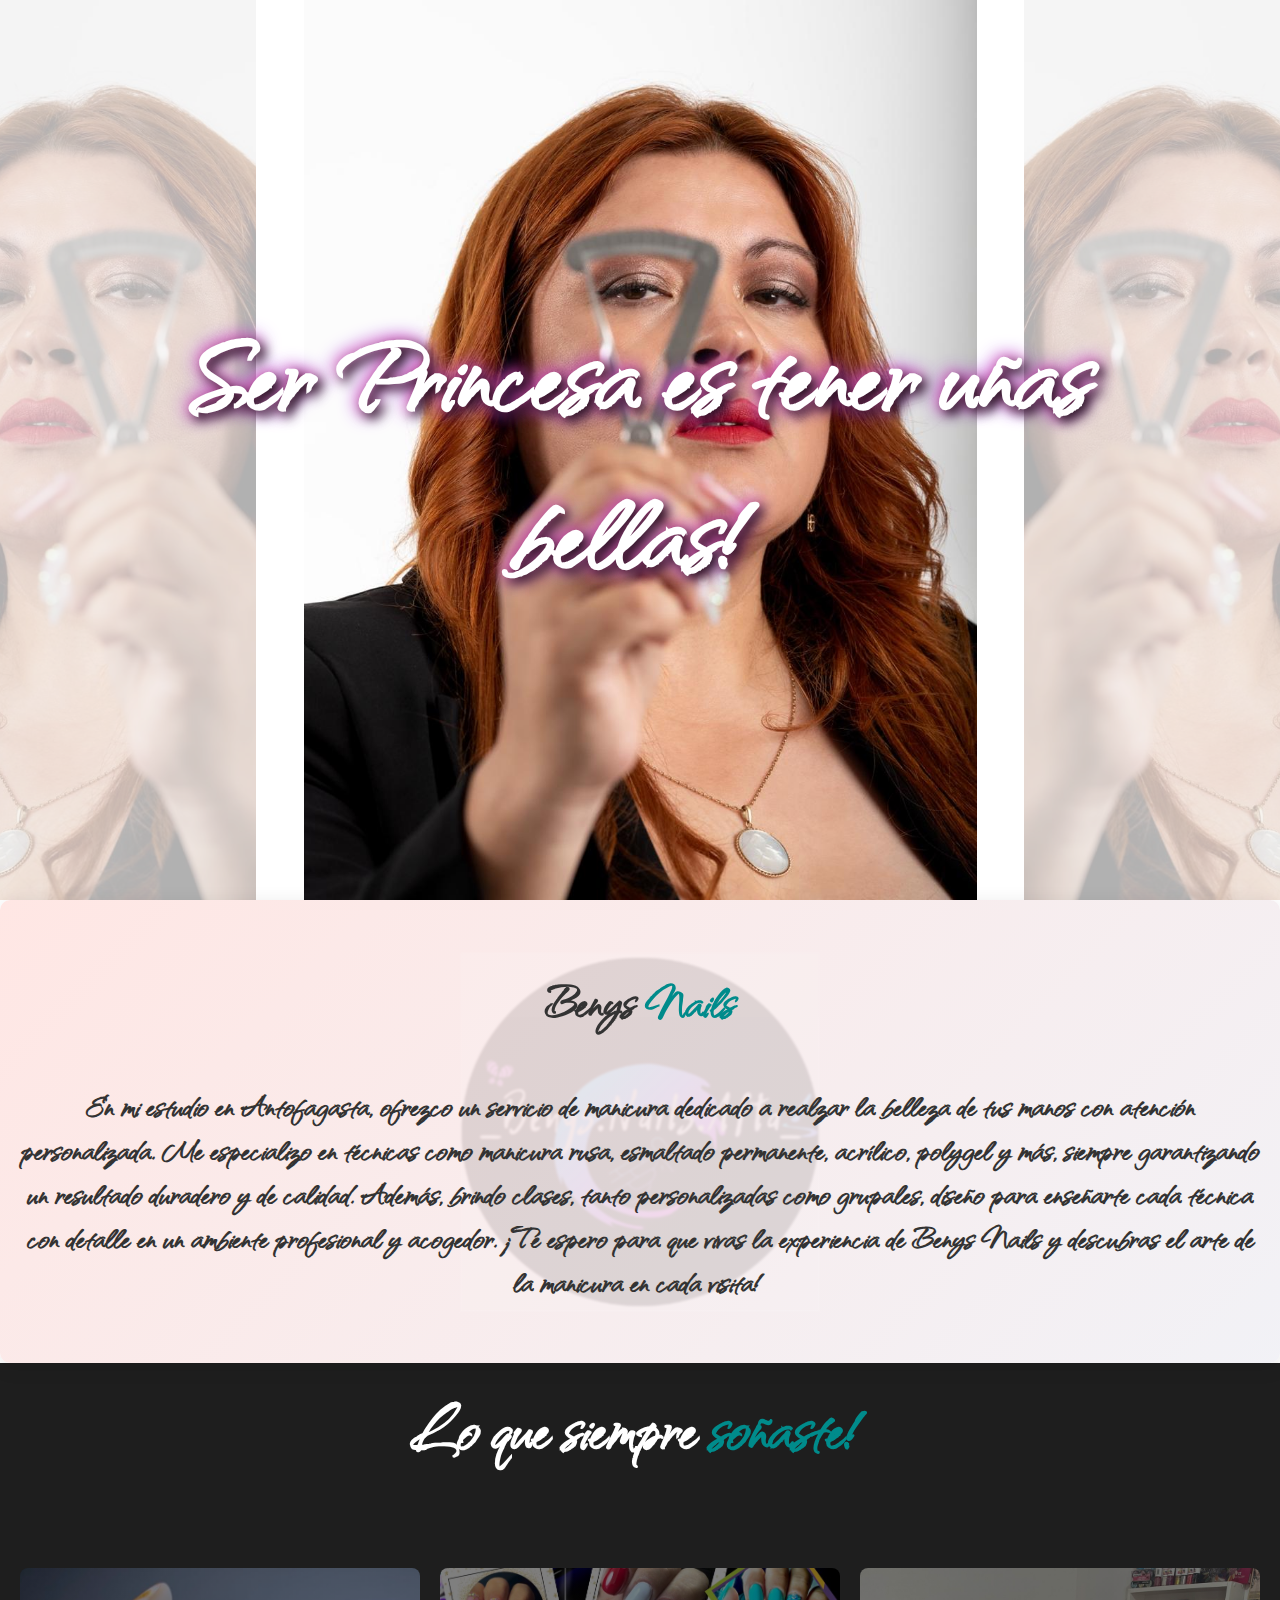
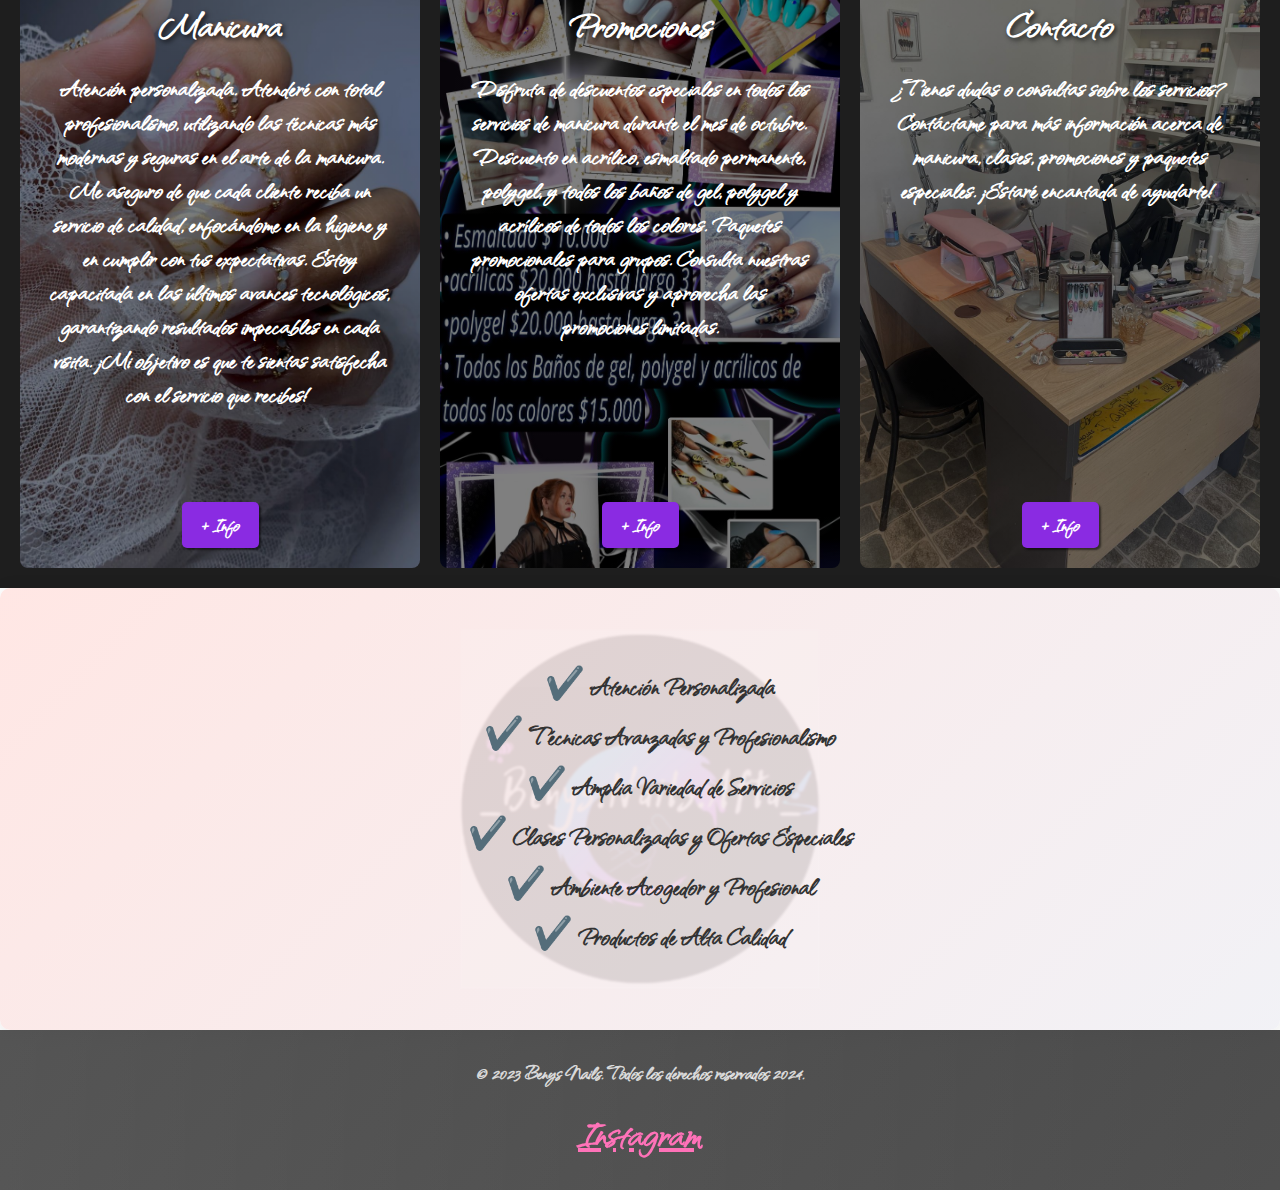
<file: index.html>
<!DOCTYPE html>
<html lang="es">
<head>
    <meta charset="UTF-8">
    <meta http-equiv="X-UA-Compatible" content="IE=edge">
    <meta name="viewport" content="width=device-width, initial-scale=1.0">
    <link rel="stylesheet" href="css/styles.css">
    <title>Benys</title>
</head>
<body>
    <section id="hero">
        <div class="hero-container">
            <div class="carousel">
                <div class="carousel-image active" style="background-image: url('image/IMG-20241011-WA0051.jpg');"></div>
                <div class="carousel-image" style="background-image: url('image/IMG-20241011-WA0050.jpg');"></div>
                <div class="carousel-image" style="background-image: url('image/IMG-20241011-WA0048.jpg');"></div>
                <div class="carousel-image" style="background-image: url('image/IMG-20241011-WA0049.jpg');"></div>
            </div>
             
            <div class="side-image left-reflection"></div>
            <div class="side-image right-reflection"></div>
        </div>
    
        <div class="hero-content">
            <h1 id="painted-text">
                <span>Ser Princesa</span>
                <span>es tener uñas bellas!</span>
            </h1>
        </div>        
    </section> 

    <section id="reseña">
        <div class="container"> 
            <div class="img-container"></div>
            <h2>Benys <span 
            class="color-acento">Nails</span></h2>
            <p>En mi estudio en Antofagasta, ofrezco un servicio
                de manicura dedicado a realzar la belleza de tus manos 
                con atención personalizada. Me especializo en técnicas
                como manicura rusa, esmaltado permanente, acrílico, polygel y más, 
                siempre garantizando un resultado duradero y de calidad.
                Además, brindo clases, tanto personalizadas como grupales, 
                diseño para enseñarte cada técnica con detalle en un ambiente profesional y acogedor.
                ¡Te espero para que vivas la experiencia de Benys Nails y descubras 
                el arte de la manicura en cada visita!</p>
        </div>
    </section>

    <section id="Menu">
        <div class="container"> 
            <h2>Lo que siempre <span
                class="color-acento"> soñaste!</span></h2>
            <div class="menu">
                <div class="carta"  id="manicura">
                    <h3>Manicura</h3>
                    <p>Atención personalizada. Atenderé con total profesionalismo, 
                        utilizando las técnicas más modernas y seguras
                        en el arte de la manicura. Me aseguro de que cada cliente reciba un servicio 
                        de calidad, enfocándome en la higiene y en cumplir con tus expectativas.
                                
                        Estoy capacitada en las últimos avances tecnológicos, 
                        garantizando resultados impecables en cada visita. 
                        ¡Mi objetivo es que te sientas satisfecha con el servicio que recibes!</p>
                        <a href="./manicura.html"><button>+ Info</button></a>
                </div>
                <div class="carta" id="promociones">
                    <h3>Promociones</h3>
                    <p>Disfruta de descuentos especiales en todos los servicios de manicura durante el mes de octubre.
                                
                        Descuento en acrílico, esmaltado permanente, polygel, y todos los baños de gel, polygel y acrílicos de todos los colores.
                        Paquetes promocionales para grupos.
                                
                        Consulta nuestras ofertas exclusivas y aprovecha las promociones limitadas.</p>
                    <a href="./promociones.html"><button>+ Info</button></a>
                </div>
                <div class="carta" id="contacto">
                    <h3>Contacto</h3>
                    <p>¿Tienes dudas o consultas sobre los servicios?

                        Contáctame para más información acerca de manicura, clases, promociones y paquetes especiales.
                                
                        ¡Estaré encantada de ayudarte!</p>
                    <a href="./contacto.html"><button>+ Info</button></a>
                </div>   
            </div>
        </div>
    </section>

    <section id="caracteristicas">
        <div class="container">
            <ul>
                <li>✔️ Atención Personalizada</li>
                <li>✔️ Técnicas Avanzadas y Profesionalismo</li>
                <li>✔️ Amplia Variedad de Servicios</li>
                <li>✔️ Clases Personalizadas y Ofertas Especiales</li>
                <li>✔️ Ambiente Acogedor y Profesional</li>
                <li>✔️ Productos de Alta Calidad</li>
            </ul>
        </div>
    </section>

    <footer>
        <div class="container">
            <p>&copy; 2023 Benys Nails. Todos los derechos reservados 2024.</p>
            <div class="social-links">
                <a href="https://www.instagram.com/_benys.nails.afta_" target="_blank">Instagram</a>
            </div>
        </div>
    </footer>
    <script src="./js/script.js"></script>

</body>
</html>
</file>
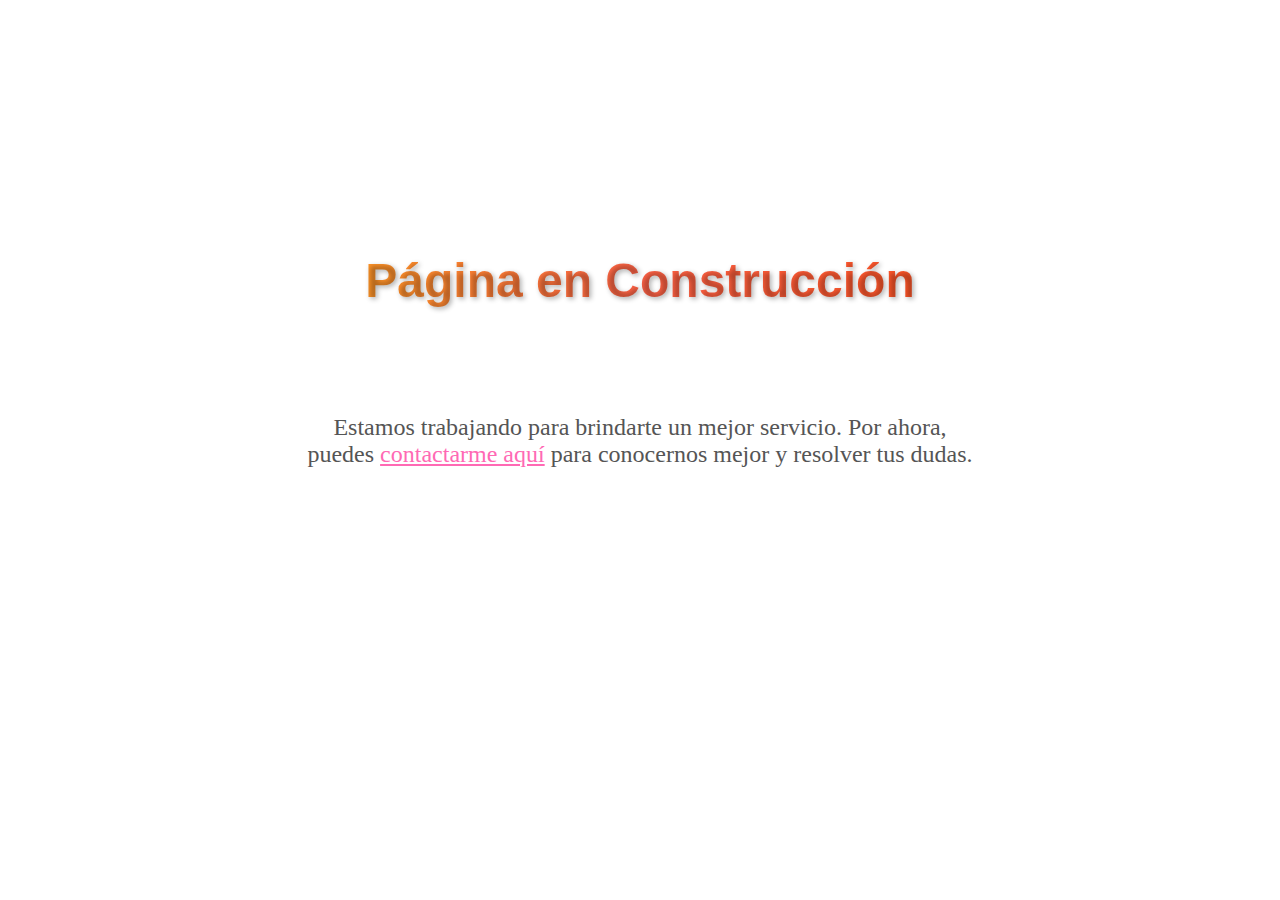
<file: contacto.html>
<!DOCTYPE html>
<html lang="en">
<head>
    <!DOCTYPE html>
<html lang="es">
<head>
    <meta charset="UTF-8">
    <meta http-equiv="X-UA-Compatible" content="IE=edge">
    <meta name="viewport" content="width=device-width, initial-scale=1.0">
    <link rel="stylesheet" href="css/styles0.css">
    <title>Contacto</title>
</head>
<body>
    <header>
        <h1>Página en Construcción</h1>
    </header>
    <main>
        <div class="construction-message">
            <p>Estamos trabajando para brindarte un mejor servicio. Por ahora, <br>
               puedes <a href="https://wa.me/56950095272">contactarme aquí</a> para conocernos mejor y resolver tus dudas.</p>
        </div>
    </main>
</body>
</html>
</file>
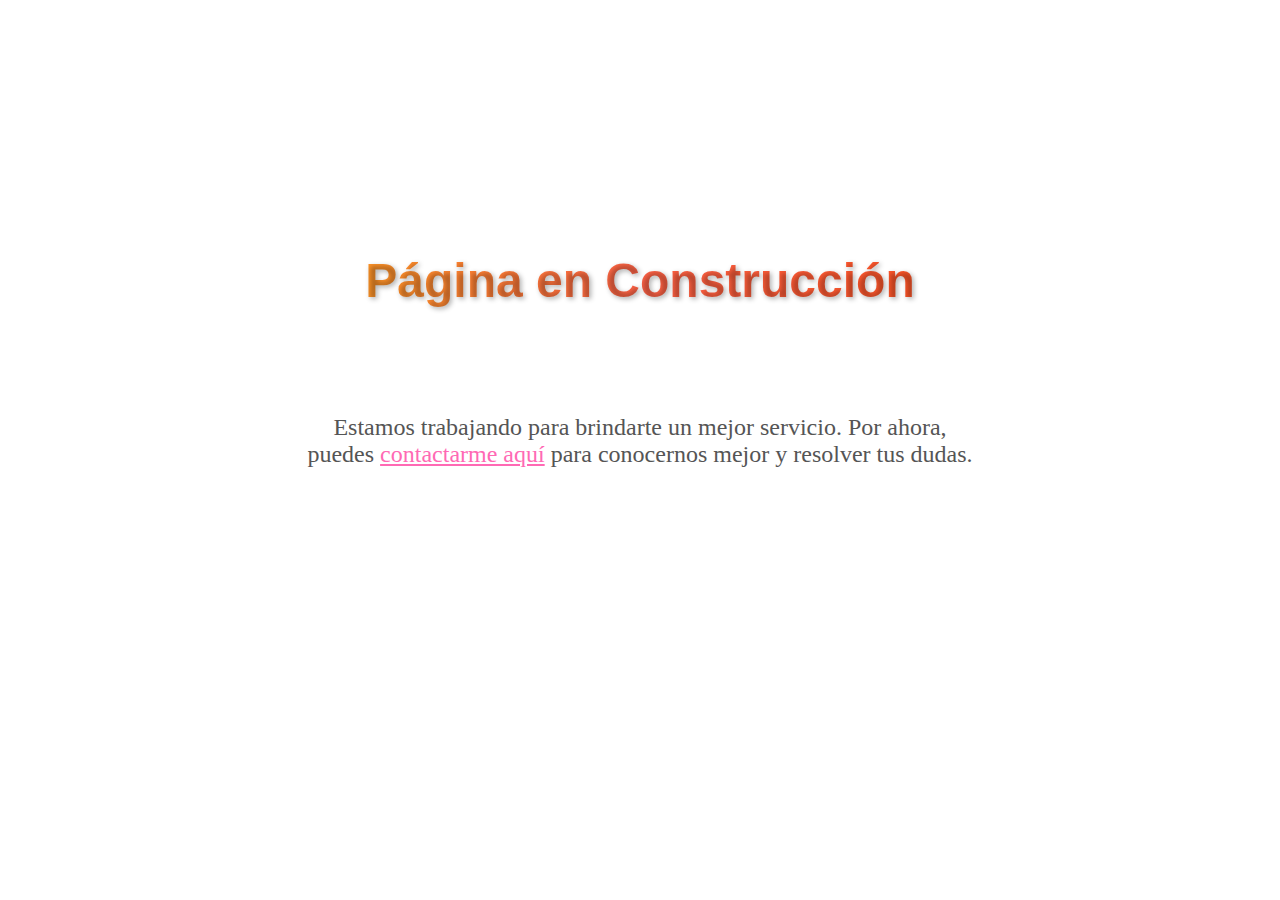
<file: manicura.html>
<!DOCTYPE html>
<html lang="en">
<head>
    <!DOCTYPE html>
<html lang="es">
<head>
    <meta charset="UTF-8">
    <meta http-equiv="X-UA-Compatible" content="IE=edge">
    <meta name="viewport" content="width=device-width, initial-scale=1.0">
    <link rel="stylesheet" href="css/styles0.css">
    <title>Manicura</title>
</head>
<body>
    <header>
        <h1>Página en Construcción</h1>
    </header>
    <main>
        <div class="construction-message">
            <p>Estamos trabajando para brindarte un mejor servicio. Por ahora, <br>
               puedes <a href="https://wa.me/56950095272">contactarme aquí</a> para conocernos mejor y resolver tus dudas.</p>
        </div>
    </main>
</body>
</html>
</file>
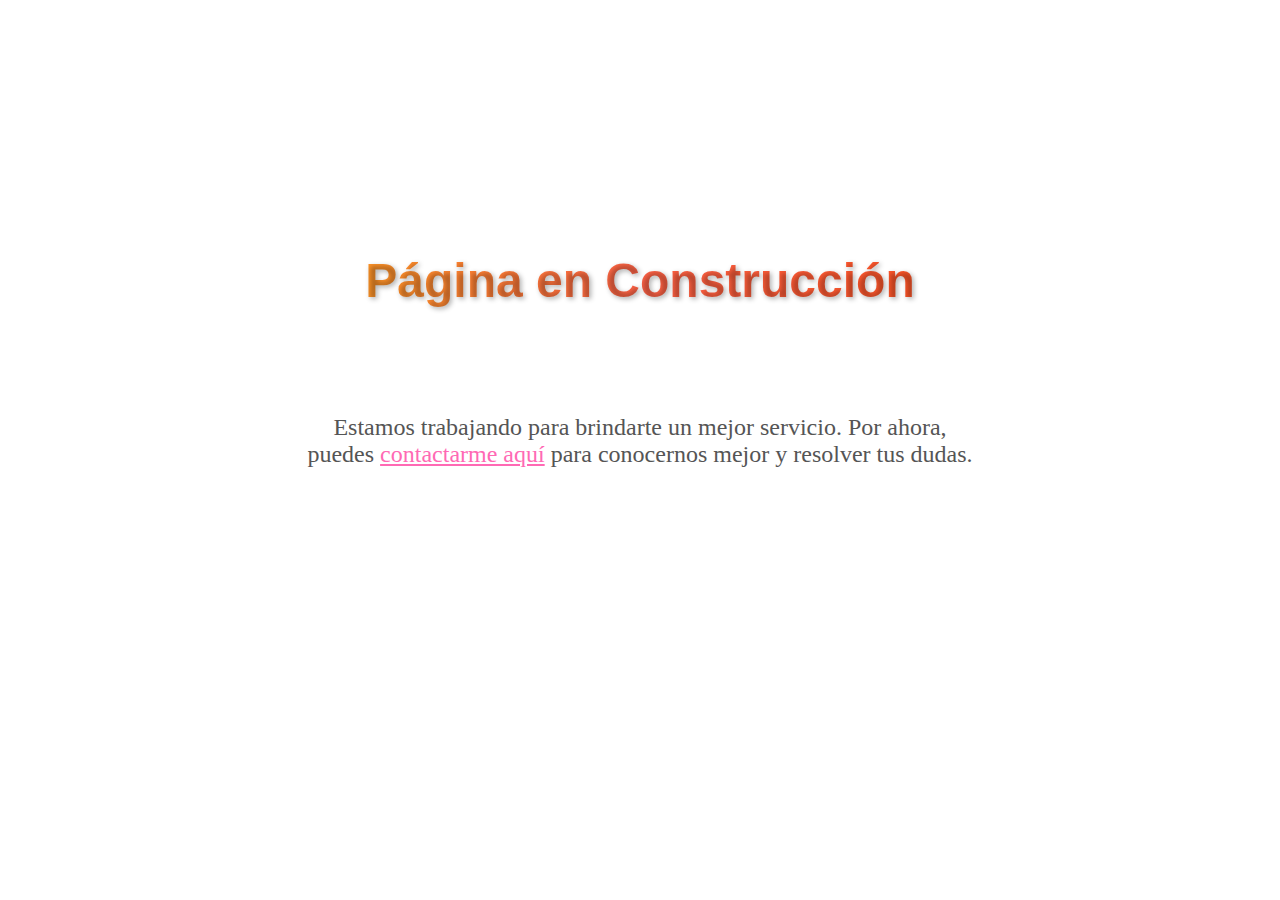
<file: promociones.html>
<!DOCTYPE html>
<html lang="en">
<head>
    <!DOCTYPE html>
<html lang="es">
<head>
    <meta charset="UTF-8">
    <meta http-equiv="X-UA-Compatible" content="IE=edge">
    <meta name="viewport" content="width=device-width, initial-scale=1.0">
    <link rel="stylesheet" href="css/styles0.css">
    <title>Promociones</title>
</head>
<body>
    <header>
        <h1>Página en Construcción</h1>
    </header>
    <main>
        <div class="construction-message">
            <p>Estamos trabajando para brindarte un mejor servicio. Por ahora, <br>
               puedes <a href="https://wa.me/56950095272">contactarme aquí</a> para conocernos mejor y resolver tus dudas.</p>
        </div>
    </main>
</body>
</html>
</file>
<file: css/styles.css>
*,
*::before,
*::after {
    box-sizing: border-box;
}

/* Importar las fuentes personalizadas */
@font-face {
    font-family: 'MiFuente';
    src: url('../fonts/QwitcherGrypen-Regular.ttf') format('truetype'),
         url('../fonts/QwitcherGrypen-Bold.ttf') format('truetype');
}

body{
    font-family: 'MiFuente', sans-serif;
    font-weight: bold;
    margin: 0;
}

h1{ font-size: 4.5em;}
h2{ font-size: 3.7em;}
h3{ font-size: 3em}
p{ font-size: 2.5em}
ul{ list-style: none;}
li{ font-size: 2em;}

.container{
    max-width: 1300px;
    margin: auto;
}

/* Estilo base para los botones */
button {
    font-family: 'MiFuente', Arial, sans-serif; 
    font-weight: bold;
    background: transparent; 
    color: black; 
    border: 2px solid black; 
    padding: 5px 10px; 
    font-size: 2em; 
    cursor: pointer; 
    border-radius: 5px; 
    box-shadow: 2px 2px 2px rgba(0, 0, 0, 0.5);
    transition: background-color 0.3s, color 0.3s; 
}

/* Efecto hover para los botones */
button:hover {
    background: linear-gradient(to right, #40E0D0, #FF69B4, #8A2BE2); 
    color: white; 
    border: none; 
} 

/* Estilos de la sección hero */
#hero {
    position: relative;
    display: flex;
    flex-direction: column;
    align-items: center;
    justify-content: center;
    height: 100vh;
    color: white;
    overflow: hidden;
}

.hero-container {
    position: relative;
    width: 100%;
    height: 100%;
    display: flex;
    flex-direction: column;
    text-align: center;
    align-items: center;
    justify-content: center;
}

/* Carrusel principal */
.carousel {
    position: absolute;
    top: 0;
    left: 0;
    width: 60%; 
    height: 100%;
    z-index: 1;
}

.carousel-image {
    background-size: contain; 
    background-position: center;
    background-repeat: no-repeat;
    background-attachment: fixed;
    opacity: 0;
    position: absolute;
    transition: opacity 1s ease-in-out;
}

/* Ajuste de la imagen central para mantener el texto dentro */
.carousel-image.active {
    width: 100vw;
    height: 100vh; 
    opacity: 1;
}

/* Reflejos laterales */
.side-image {
    width: 20%;
    height: 100%;
    background-size: cover;
    background-position: center;
    opacity: 0.30; 
    position: absolute;
    top: 0;
    filter: blur(0.1px) brightness(0.9);    
    z-index: 0;
}

.left-reflection {
    left: 0;
    transform: scaleX(-1); 
}

.right-reflection {
    right: 0;
}

/* Contenido hero */
.hero-content {
    position: absolute;
    z-index: 2;
    max-width: 85%; 
    margin: 0 auto;
    text-align: center;
}

/* Estilos del contenedor del texto */
#painted-text {
    font-size: 9em;
    color: #FFFFFF; 
    text-shadow: 5px 5px 12px rgba(0, 0, 0, 0.9), 0px 0px 15px #FF69B4, 0px 0px 20px #8A2BE2;
    animation: shadowPulse 1.5s infinite alternate, colorChange 5s infinite linear;
}

/* Sombra pulsante más intensa */
@keyframes shadowPulse {
    0% { text-shadow: 3px 3px 8px rgba(0, 0, 0, 0.8), 0px 0px 10px #FF69B4, 0px 0px 15px #8A2BE2; }
    100% { text-shadow: 5px 5px 15px rgba(0, 0, 0, 1), 0px 0px 20px #FF69B4, 0px 0px 30px #8A2BE2; }
}

/* Cambio de color en el texto */
@keyframes colorChange {
    0% { color: #FF69B4; }
    33% { color: #8A2BE2; }
    66% { color: #40E0D0; }
    100% { color: #FF69B4; }
}

/* #painted-text span {
    display: block;
    text-align: center;
}*/

/* Contenedor principal de la sección de reseña */
#reseña {
    position: relative;
    padding: 20px;
    background: linear-gradient(135deg, rgba(255, 228, 225, 0.9), rgba(240, 240, 245, 0.9));
    border-radius: 10px;
    box-shadow: 0px 4px 20px rgba(0, 0, 0, 0.1);
    color: #333;
    text-align: center;
    overflow: hidden;
}

/* Logo como marca de agua en el fondo */
#reseña::before {
    content: "";
    position: absolute;
    top: 50%;
    left: 50%;
    width: 300px; 
    height: 300px;
    background-image: url('../image/ultimo.jpg');
    background-size: cover;
    background-position: center;
    opacity: 0.1; 
    transform: translate(-50%, -50%) scale(1.2); 
    z-index: 0; 
    filter: blur(1px); 
}

/* Estilo del contenido para que esté encima del logo */
#reseña .container {
    position: relative;
    z-index: 1;
}

#reseña .color-acento{ 
    color: darkcyan;
}

/* Estilo principal de la sección #Menu */
#Menu {
    background-color: rgb(30, 30, 30);
    color: white;
    text-align: center;
    padding: 20px;
}

#Menu h2 {
    margin-top: 0;
    font-size: 5em;
    padding-bottom: 10px;
}

#Menu .color-acento{ 
    color: darkcyan;
}

#Menu .container {
    display: flex;
    flex-direction: column;
    gap: 20px;
    margin: 0 auto;
}

.menu {
    display: flex;
    flex-direction: column;
    gap: 20px; 
}

/* Estilos para cada carta individual */
.carta {
    position: relative;
    color: white;
    border-radius: 8px;
    overflow: hidden;
    display: flex ;
    flex-direction: column;
    align-items: center;
    justify-content: center;
    height: 200px;
    background-size: cover;
    background-position: center;
    text-align: center;
    transition: transform 0.3s ease;
}

.carta h3 {
    font-size: 3.5em;
    margin-top: 10px;
    position: relative;
    z-index: 1;
    color: #fff;
    text-shadow: 2px 2px 5px rgba(0, 0, 0, 0.8);
    }

.carta p{
    display: none;
}

.carta:hover {
    transform: scale(1.03);
}

/* Estilos específicos para cada carta según su posición */
#manicura {
    background-image: linear-gradient(0deg, rgba(0, 0, 0, 0.5), rgba(0, 0, 0, 0.5)), url(../image/IMG-20241011-WA0030.jpg);
}

#promociones {
    background-image: linear-gradient(0deg, rgba(0, 0, 0, 0.5), rgba(0, 0, 0, 0.5)), url(../image/octubre.jpg);
}

#contacto {
    background-image: linear-gradient(0deg, rgba(0, 0, 0, 0.5), rgba(0, 0, 0, 0.5)), url(../image/estudio.jpg);
}

/* Botón de información */
.carta button {
    position: center;
    bottom: 20px;
    padding: 10px 20px;
    font-size: 1.5em;
    color: white;
    background-color: #8A2BE2;
    border: none;
    border-radius: 5px;
    cursor: pointer;
    transition: background-color 0.3s;
}

.carta button:hover {
    background-color: #FF69B4;
}

/* Efecto de fondo similar al de #reseña para #caracteristicas */
#caracteristicas {
    position: relative;
    padding: 50px 20px;
    background: linear-gradient(135deg, rgba(255, 228, 225, 0.9), rgba(240, 240, 245, 0.9));
    border-radius: 10px;
    box-shadow: 0px 4px 20px rgba(0, 0, 0, 0.1);
    color: #333;
    text-align: center;
    overflow: hidden;
}

/* Fondo de marca de agua para #caracteristicas */
#caracteristicas::before {
    content: "";
    position: absolute;
    top: 50%;
    left: 50%;
    width: 300px;
    height: 300px;
    background-image: url('../image/ultimo.jpg'); 
    background-size: cover;
    background-position: center;
    opacity: 0.1; 
    transform: translate(-50%, -50%) scale(1.2);
    z-index: 0;
    filter: blur(1px); 
}

/* Estilos para centrar el contenido sobre el fondo */
#caracteristicas .container {
    position: relative;
    z-index: 1;
    display: flex;
    flex-direction: column;
    align-items: center;
    text-align: center;
}

/* Estilo para cada ítem de la lista */
#caracteristicas li {
    margin: 10px 0px;
    font-size: 2em; 
    color: #333;
}

/* Estilos para el footer */
footer {
    background: linear-gradient(135deg, rgba(40, 40, 40, 0.9), rgba(60, 60, 60, 0.9));
    color: #fff;
    text-align: center;
    padding: 30px 0;
    position: relative;
    overflow: hidden;
}

footer .container {
    max-width: 1200px;
    margin: 0 auto;
    display: flex;
    flex-direction: column;
    align-items: center;
    gap: 10px;
}

/* Estilo del texto principal */
footer p {
    margin: 0;
    font-size: 1.5em;
    color: rgba(255, 255, 255, 0.8);
    z-index: 1;
}

/* Animación de un brillo sutil en el texto */
footer p::after {
    content: '';
    position: absolute;
    top: 50%;
    left: -100%;
    width: 200%;
    height: 100%;
    background: linear-gradient(90deg, transparent, rgba(255, 255, 255, 0.4), transparent);
    opacity: 0.3;
    transform: translateY(-50%);
    animation: shine 5s infinite;
}

/* Keyframe para el efecto de brillo */
@keyframes shine {
    0% { left: -100%; }
    100% { left: 100%; }
}

/* Redes sociales como iconos en el footer*/ 
footer .social-links {
    font-size: 1.7em;
    display: flex;
    gap: 15px;
    margin-top: 10px;
}

footer .social-links a {
    color: #FF69B4;
    font-size: 1.8em;
    transition: color 0.3s;
}

footer .social-links a:hover {
    color: #40E0D0;
}

@media (min-width: 720px){
    header .container {
        flex-direction: row;
        justify-content: space-between;
    }

    .menu {
        display: flex;
        flex-direction: row;
        justify-content: center;
        gap: 20px;
    }

    .carta {
        position: relative;
        display: flex;
        flex-direction: column;
        align-items: center;
        justify-content: flex-start;
        width: 400px; 
        height: 600px; 
        padding: 20px;
        color: white;
        background-size: cover;
        background-position: center;
        border-radius: 8px;
        overflow: hidden;
        transition: transform 0.3s ease;
        text-align: center;
    }

    .carta h3 {
        font-size: 3em;
        margin: 10px 0;
        align-self: center; 
    }

    .carta p {
        font-size: clamp(1.3em, 2.4vw, 2em);
        display: block;
        margin: 10px 0; 
        padding: 0 10px; 
        flex-grow: 1; 
        overflow-y: auto; 
    }

    .carta button {
        font-size: 1.5em;
        padding: 10px 20px;
        margin-top: 10px;
        align-self: center;
        background-color: #8A2BE2;
        border: none;
        color: white;
        border-radius: 5px;
        cursor: pointer;
    }

    .carta button:hover {
        background-color: #FF69B4;
    }


}
</file>
<file: css/styles0.css>
h1 {
    font-size: 3em; /* Tamaño del texto */
    color: #FF6347;
    text-align: center;
    margin-top: 20%;
    font-weight: bold;
    font-family: Arial, sans-serif;
    text-shadow: 2px 2px 5px rgba(0, 0, 0, 0.3);
    background: linear-gradient(90deg, #FFD700, #FF6347, #FF4500);
    -webkit-background-clip: text; /* Compatibilidad con navegadores WebKit */
    background-clip: text; /* Propiedad estándar */
    color: transparent;
    animation: fadeIn 2s ease-in-out, bounce 1.5s infinite alternate;
}

/* Animación de entrada */
@keyframes fadeIn {
    from {
        opacity: 0;
    }
    to {
        opacity: 1;
    }
}

/* Efecto de rebote */
@keyframes bounce {
    from {
        transform: translateY(0);
    }
    to {
        transform: translateY(-10px);
    }
}

.construction-message {
    text-align: center;
    padding: 50px 20px;
    font-size: 1.5em;
    color: #555;
}

.construction-message a {
    color: #FF69B4; /* Color de contacto */
    text-decoration: underline;
}

.construction-message a:hover {
    color: #8A2BE2; /* Cambia el color al pasar el cursor */
}
</file>
